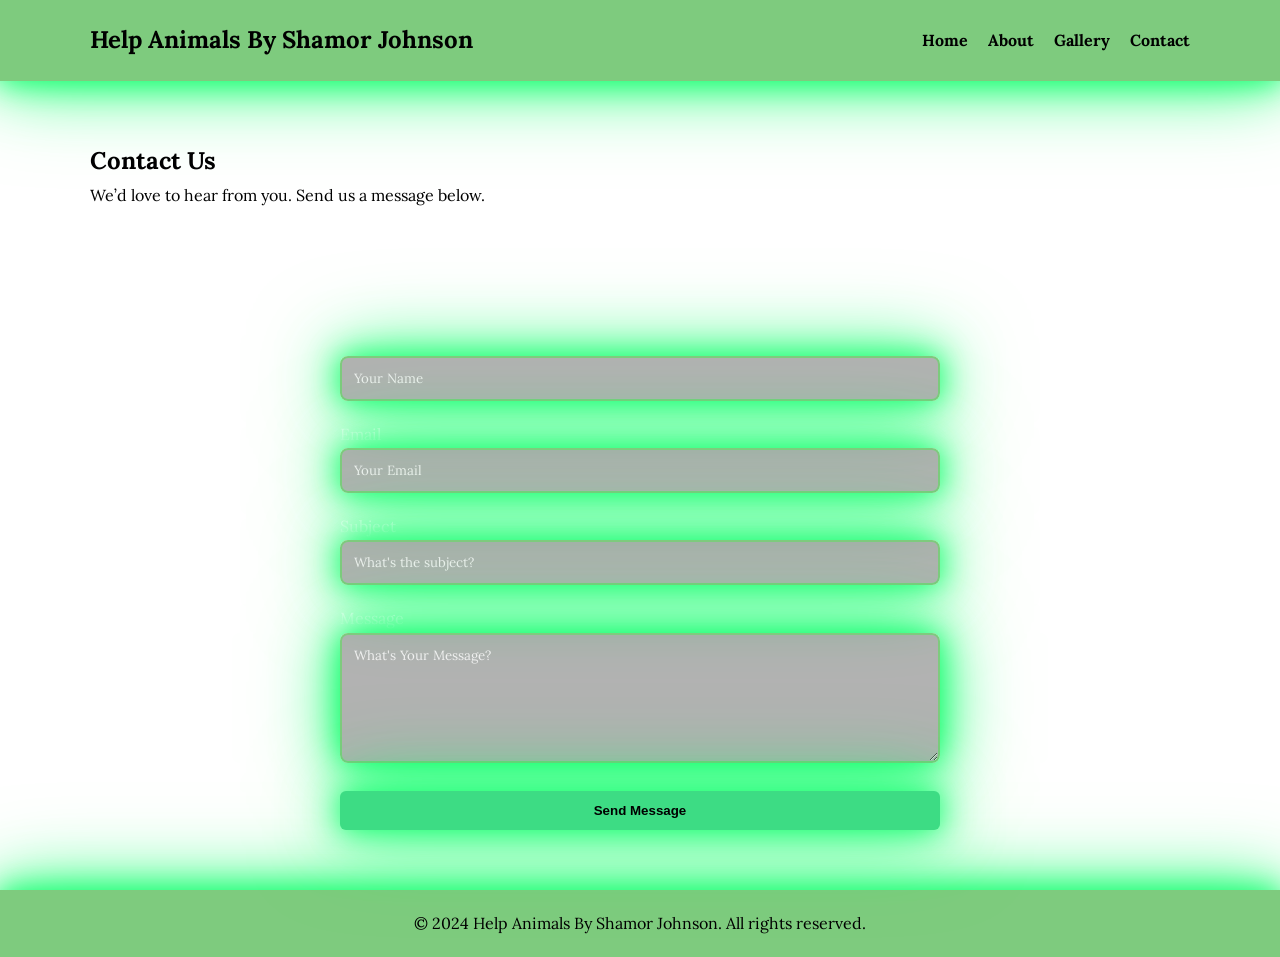
<file: contact.html>
<!DOCTYPE html>
<html lang="en">
<head>
    <meta charset="UTF-8">
    <meta name="viewport" content="width=device-width, initial-scale=1.0">
    <title>Contact | Help Animals By Shamor Johnson</title>
    <link rel="stylesheet" href="style.css">
</head>

<body style="background: url('https://i.pinimg.com/originals/6b/85/81/6b8581bfe76e5a075e0f9e8232d2f023.gif') no-repeat center center fixed; background-size: cover;">

<header class="site-header">
    <div class="container header-inner">
        <div class="logo">Help Animals By Shamor Johnson</div>
        <nav class="main-nav">
            <ul>
                <li><a href="index.html">Home</a></li>
                <li><a href="about.html">About</a></li>
                <li><a href="gallery.html">Gallery</a></li>
                <li><a href="contact.html">Contact</a></li>
            </ul>
        </nav>
    </div>
</header>

<main id="page">

    <!-- PAGE TITLE -->
    <section class="page-title">
        <div class="container">
            <h1>Contact Us</h1>
            <p>We’d love to hear from you. Send us a message below.</p>
        </div>
    </section>

    <!-- CONTACT FORM -->
    <section class="contact-section">
        <div class="container">

            <form class="contact-form" action="#" method="post">

                <div class="form-group">
                    <label for="name">Name</label>
                    <input id="name" name="name" type="text" placeholder="Your Name" required>
                </div>

                <div class="form-group">
                    <label for="email">Email</label>
                    <input id="email" name="email" type="email" placeholder="Your Email" required>
                </div>

                <div class="form-group">
                    <label for="subject">Subject</label>
                    <input id="subject" name="subject" type="text" placeholder="What's the subject?" required>
                </div>

                <div class="form-group">
                    <label for="message">Message</label>
                    <textarea id="message" name="message" rows="6" placeholder="What's Your Message?" required></textarea>
                </div>

                <button type="submit">Send Message</button>

            </form>

        </div>
    </section>

</main>

<footer class="site-footer">
    <div class="container">
        <p>© 2024 Help Animals By Shamor Johnson. All rights reserved.</p>
    </div>
</footer>

</body>
</html>
</file>
<file: style.css>
/* --------------------------------------------------
   IMPORT FONTS
-------------------------------------------------- */
@import url('https://fonts.googleapis.com/css2?family=Lora:wght@400;600;700&display=swap');

/* --------------------------------------------------
   GLOBAL RESET
-------------------------------------------------- */
* {
    margin: 0;
    padding: 0;
    box-sizing: border-box;
}

img {
    max-width: 100%;
    display: block;
}

/* --------------------------------------------------
   THEME COLORS
-------------------------------------------------- */
:root {
    --soft-green: #7ecb7e;
    --forest-green: #0f3d1e;
    --fresh-green: #3ddc84;
    --light-beige: #f5f0e6;
    --white: #ffffff;
    --black: #000000;

    /* STRONGER GLOW */
    --glow: 0 0 30px rgba(0, 255, 100, 0.9),
            0 0 60px rgba(0, 255, 100, 0.7),
            0 0 90px rgba(0, 255, 100, 0.5);
}

/* --------------------------------------------------
   BODY TYPOGRAPHY
-------------------------------------------------- */
body {
    font-family: "Lora", serif;
    line-height: 1.7;
    background: var(--light-beige);
    color: var(--black);
    transition: background 0.4s ease, color 0.4s ease;
}

/* --------------------------------------------------
   CONTAINER
-------------------------------------------------- */
.container {
    width: 90%;
    max-width: 1100px;
    margin: 0 auto;
}

/* --------------------------------------------------
   SECTIONS
-------------------------------------------------- */
section {
    padding: 60px 0;
}

/* --------------------------------------------------
   BUTTONS
-------------------------------------------------- */
button,
.button {
    padding: 12px 20px;
    border: none;
    background: var(--fresh-green);
    color: var(--black);
    font-weight: bold;
    cursor: pointer;
    border-radius: 6px;
    transition: 0.3s ease;
    box-shadow: var(--glow);
}

button:hover,
.button:hover {
    background: var(--soft-green);
    transform: scale(1.05);
}

/* --------------------------------------------------
   HEADER
-------------------------------------------------- */
.site-header {
    padding: 20px 0;
    background: var(--soft-green);
    box-shadow: var(--glow);
}

.header-inner {
    display: flex;
    justify-content: space-between;
    align-items: center;
}

.logo {
    font-size: 24px;
    font-weight: 700;
}

.main-nav ul {
    list-style: none;
    display: flex;
    gap: 20px;
}

.main-nav a {
    text-decoration: none;
    color: var(--black);
    font-weight: bold;
    transition: 0.3s;
}

.main-nav a:hover {
    color: var(--forest-green);
}

/* MOBILE HEADER */
@media (max-width: 700px) {
    .header-inner {
        flex-direction: column;
        gap: 15px;
        text-align: center;
    }

    .main-nav ul {
        flex-wrap: wrap;
        justify-content: center;
    }
}

/* --------------------------------------------------
   HERO SLIDER
-------------------------------------------------- */
.slides {
    display: grid;
    gap: 40px;
}

.slide {
    background: var(--white);
    padding: 20px;
    border-radius: 12px;
    box-shadow: var(--glow);
    animation: fadeIn 0.6s ease;
}

.slide img {
    border-radius: 12px;
    margin-bottom: 15px;
}

/* GIF row */
.gif-row {
    display: flex;
    gap: 10px;
    flex-wrap: wrap;
}

.gif-row img {
    width: 120px;
    height: 120px;
    object-fit: cover;
    border-radius: 10px;
    box-shadow: var(--glow);
}

/* --------------------------------------------------
   ABOUT TWO-COLUMN (HOME PAGE)
-------------------------------------------------- */
.two-column {
    display: grid;
    grid-template-columns: 1fr 1fr;
    gap: 40px;
}

.two-column img {
    border-radius: 12px;
    box-shadow: var(--glow);
}

@media (max-width: 800px) {
    .two-column {
        grid-template-columns: 1fr;
    }
}

/* --------------------------------------------------
   SERVICES CARDS
-------------------------------------------------- */
.features-grid {
    display: grid;
    grid-template-columns: repeat(auto-fit, minmax(280px, 1fr));
    gap: 30px;
}

.feature-card {
    background: var(--white);
    padding: 20px;
    border-radius: 12px;
    box-shadow: var(--glow);
    transition: 0.3s;
}

.feature-card:hover {
    transform: translateY(-5px);
}

.feature-card img {
    border-radius: 12px;
    margin-bottom: 15px;
}

/* --------------------------------------------------
   GALLERY PREVIEW GRID (HOME PAGE)
-------------------------------------------------- */
.gallery-grid {
    display: grid;
    grid-template-columns: repeat(auto-fit, minmax(250px, 1fr));
    gap: 20px;
}

.gallery-grid img {
    border-radius: 12px;
    transition: 0.3s;
    box-shadow: var(--glow);
}

.gallery-grid img:hover {
    transform: scale(1.05);
}

/* --------------------------------------------------
   CALL TO ACTION
-------------------------------------------------- */
.cta {
    text-align: center;
    padding: 50px 20px;
    background: var(--fresh-green);
    border-radius: 12px;
    box-shadow: var(--glow);
}

/* --------------------------------------------------
   ABOUT PAGE ALTERNATING LAYOUT
-------------------------------------------------- */
.about-section .two-column:nth-child(even) {
    direction: rtl;
}

.about-section .two-column:nth-child(even) > * {
    direction: ltr;
}

/* --------------------------------------------------
   GALLERY PAGE FULL GRID
-------------------------------------------------- */
.gallery-section .gallery-grid {
    gap: 25px;
}

.gallery-item img {
    border-radius: 12px;
    transition: 0.3s ease;
    box-shadow: var(--glow);
}

.gallery-item img:hover {
    transform: scale(1.07);
}

/* --------------------------------------------------
   CONTACT FORM
-------------------------------------------------- */
.contact-form {
    display: grid;
    gap: 20px;
    max-width: 600px;
    margin: 0 auto;
}

/* WHITE TEXT INSIDE CONTACT FORM */
.contact-form,
.contact-form label,
.contact-form input,
.contact-form textarea {
    color: white;
}

/* WHITE PLACEHOLDERS */
.contact-form input::placeholder,
.contact-form textarea::placeholder {
    color: rgba(255, 255, 255, 0.8);
}

.contact-form input,
.contact-form textarea {
    width: 100%;
    padding: 12px;
    border: 2px solid var(--soft-green);
    border-radius: 8px;
    font-family: "Lora", serif;
    background: rgba(0, 0, 0, 0.3);
    box-shadow: var(--glow);
}

/* --------------------------------------------------
   FOOTER
-------------------------------------------------- */
.site-footer {
    text-align: center;
    padding: 20px;
    background: var(--soft-green);
    box-shadow: var(--glow);
}

/* --------------------------------------------------
   ANIMATIONS
-------------------------------------------------- */
@keyframes fadeIn {
    from { opacity: 0; transform: translateY(10px); }
    to { opacity: 1; transform: translateY(0); }
}
</file>
